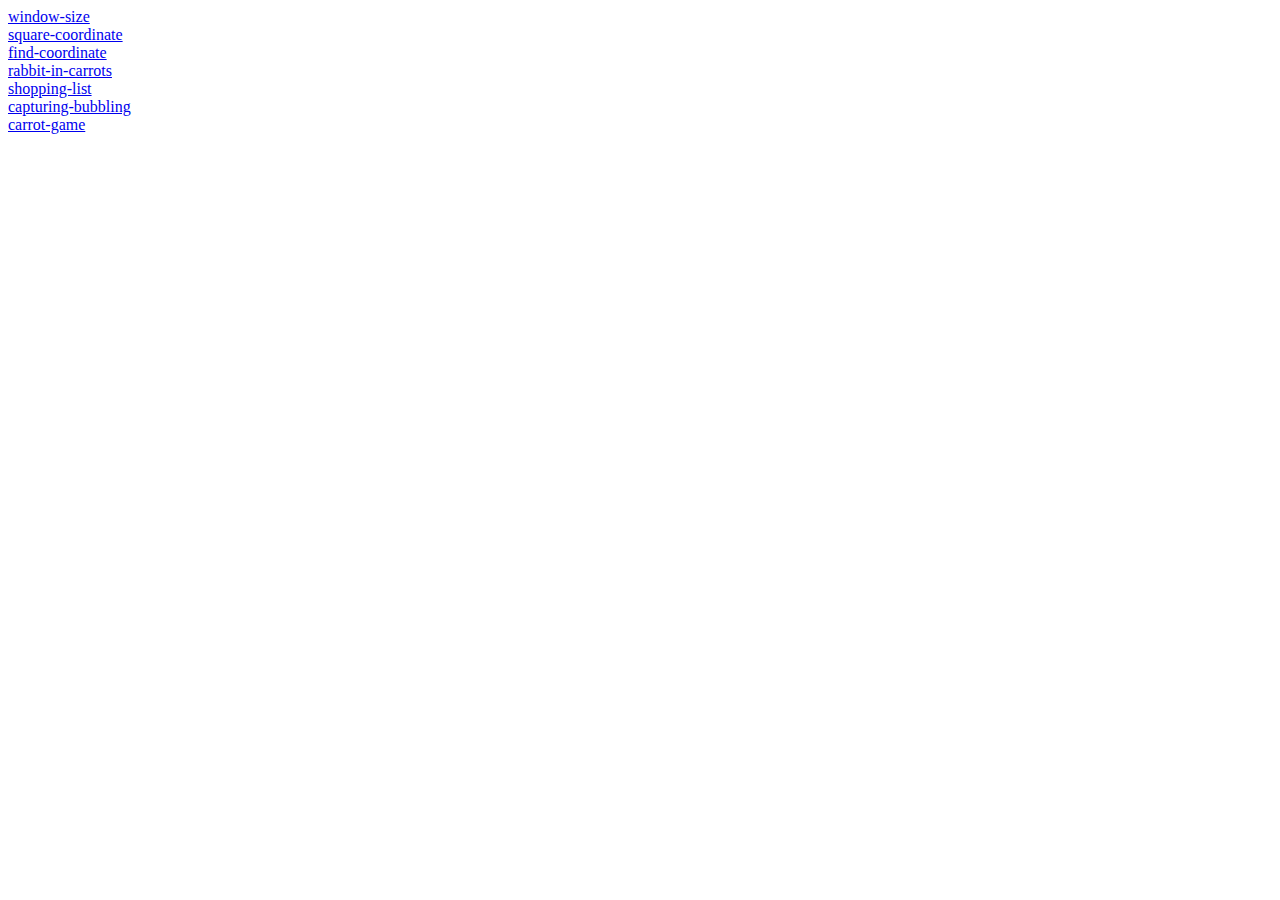
<file: index.html>
<!DOCTYPE html>
<html lang="en">
<head>
  <meta charset="UTF-8">
  <meta name="viewport" content="width=device-width, initial-scale=1.0">
  <title>Document</title>
</head>
<body>
  <a href="/lecture2/window-size.html">window-size</a> <br>
  <a href="/lecture2/square-coordinate.html">square-coordinate</a> <br>
  <a href="/lecture3/find-coordinate.html">find-coordinate</a> <br>
  <a href="/lecture3/rabbit-in-carrots.html">rabbit-in-carrots</a> <br>
  <a href="/lecture5/shopping-list.html">shopping-list</a> <br>
  <a href="/lecture6/capturing-bubbling.html">capturing-bubbling</a> <br>
  <a href="/lecture8/index.html">carrot-game</a> <br>
</body>
</html>
</file>
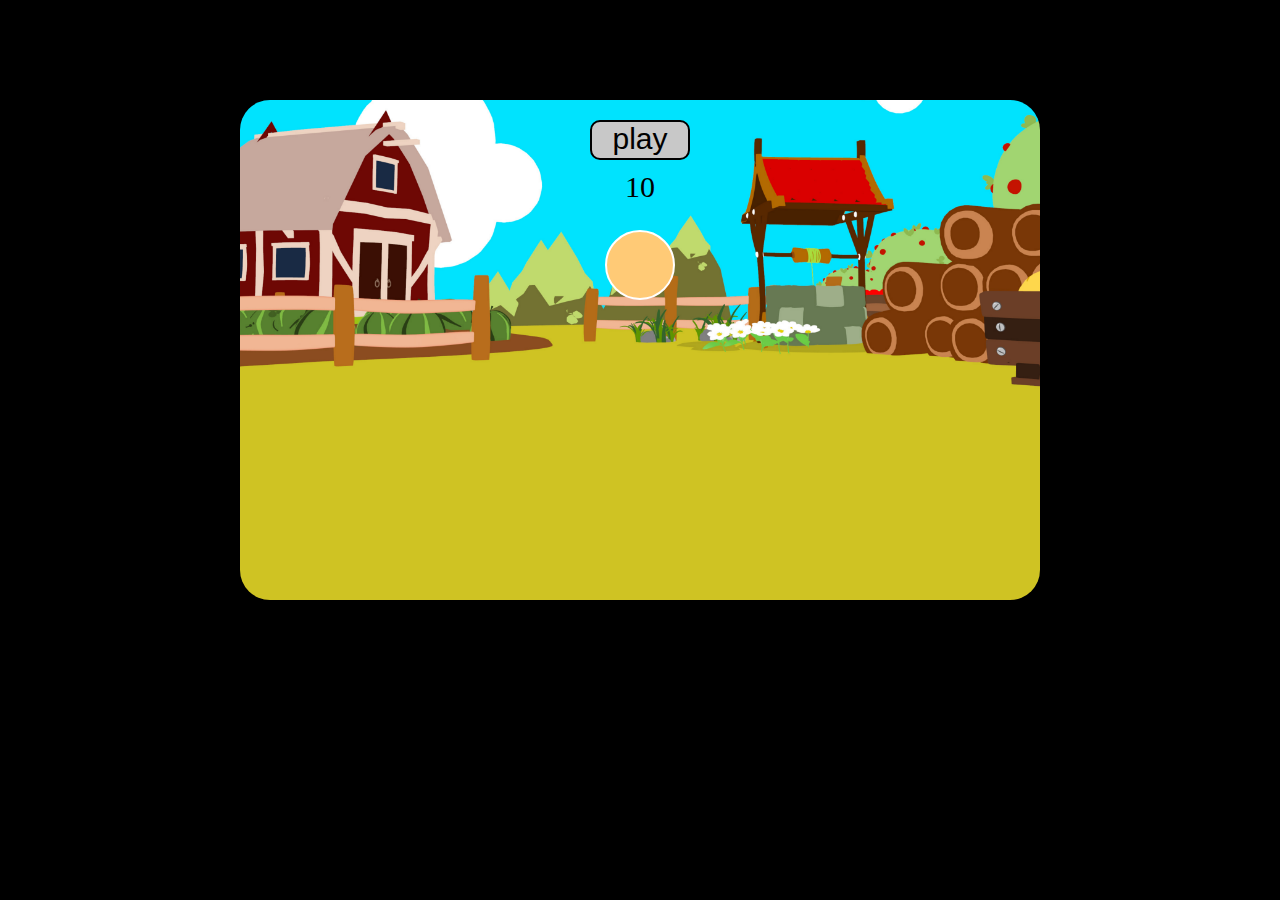
<file: lecture8/index.html>
<!DOCTYPE html>
<html lang="en">
<head>
  <meta charset="UTF-8">
  <meta name="viewport" content="width=device-width, initial-scale=1.0">
  <link rel="stylesheet" href="index.css">
  <title>Document</title>
  <script src="index.js" defer></script>
</head>
<body>
  <button class="play-btn">play</button>
  <div class="timer">10</div>
  <div class="carrot-count"></div>
</body>
</html>
</file>
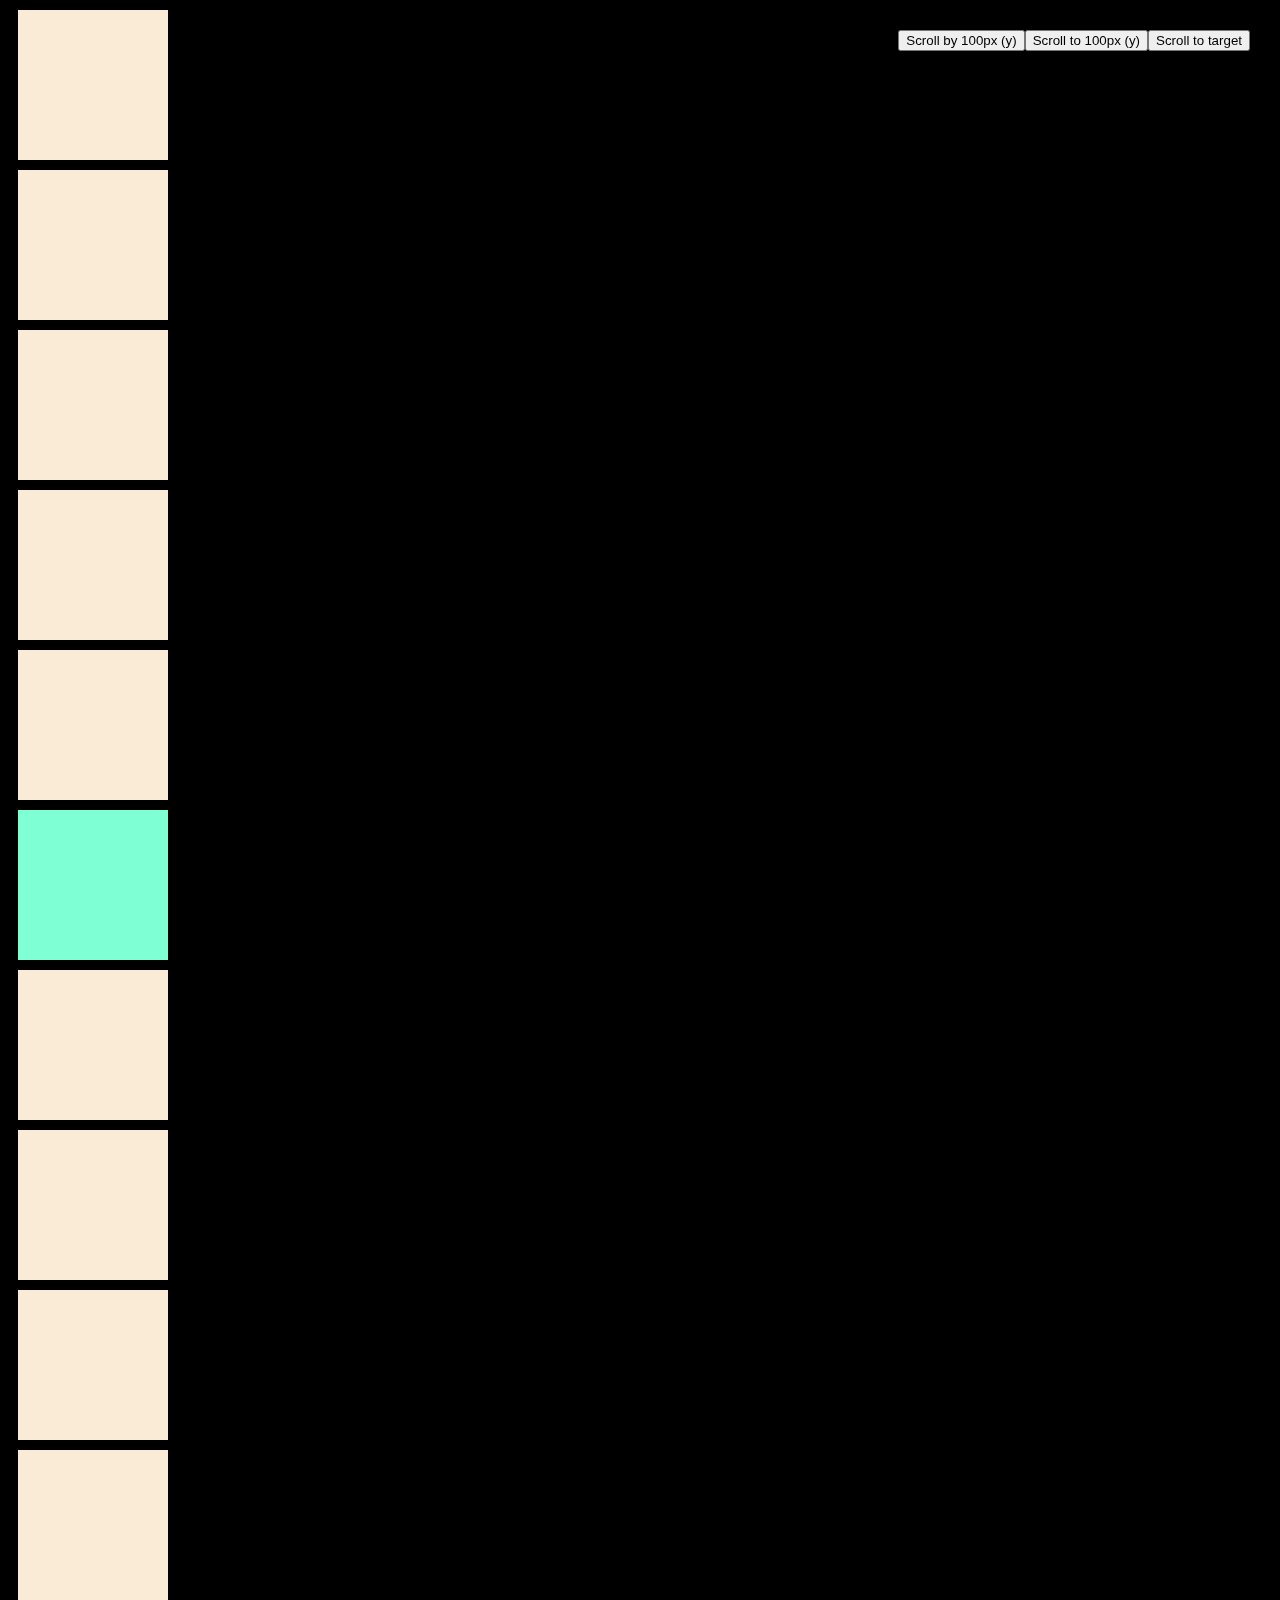
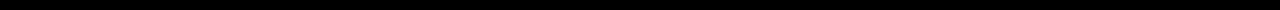
<file: lecture2/square-coordinate.html>
<!-- 10개의 정사각형 중 색이 다른 정사각형을 클릭하면
해당 정사각형의 client x, y와 page x, y 좌표가 콘솔에 출력된다.
스크롤 조작 실습 포함.
-->

<!DOCTYPE html>
<html lang="en">
<head>
  <meta charset="UTF-8">
  <meta name="viewport" content="width=device-width, initial-scale=1.0">
  <title>Document</title>
  <style>
    body {
      background-color: black;
    }
    .square {
      width: 150px;
      height: 150px;
      margin: 10px;
      background-color: antiquewhite;
    }
    .target-square {
      width: 150px;
      height: 150px;
      margin: 10px;
      background-color: aquamarine;
    }
    .btn-container {
      display: flex;
      position: fixed;
      top: 30px;
      right: 30px;
    }
  </style>
</head>
<body>
  <div class="square"></div>
  <div class="square"></div>
  <div class="square"></div>
  <div class="square"></div>
  <div class="square"></div>
  <div class="target-square"></div>
  <div class="square"></div>
  <div class="square"></div>
  <div class="square"></div>
  <div class="square"></div>
  <div class="btn-container">
    <button onClick="scrollByBtn()">Scroll by 100px (y)</button>
    <button onclick="scrollToBtn()">Scroll to 100px (y)</button>
    <button onClick="scrollTargetBtn()">Scroll to target</button>
  </div>
  <script>
    const targetSquare = document.querySelector('.target-square');
    const clientRect = targetSquare.getBoundingClientRect();
    targetSquare.addEventListener('click', (event) => {
      console.log(`client x, y = (${event.clientX}, ${event.clientY})`);
      console.log(`page x, y = (${event.pageX}, ${event.pageY})`);
    })

    function scrollByBtn() {
      window.scrollBy(0, 100);
    }
    function scrollToBtn() {
      window.scrollTo(0, 100);
    }
    function scrollTargetBtn() {
      window.scrollTo(clientRect.left + window.pageXOffset, clientRect.top + window.pageYOffset);
    }
  </script>
</body>
</html>
</file>
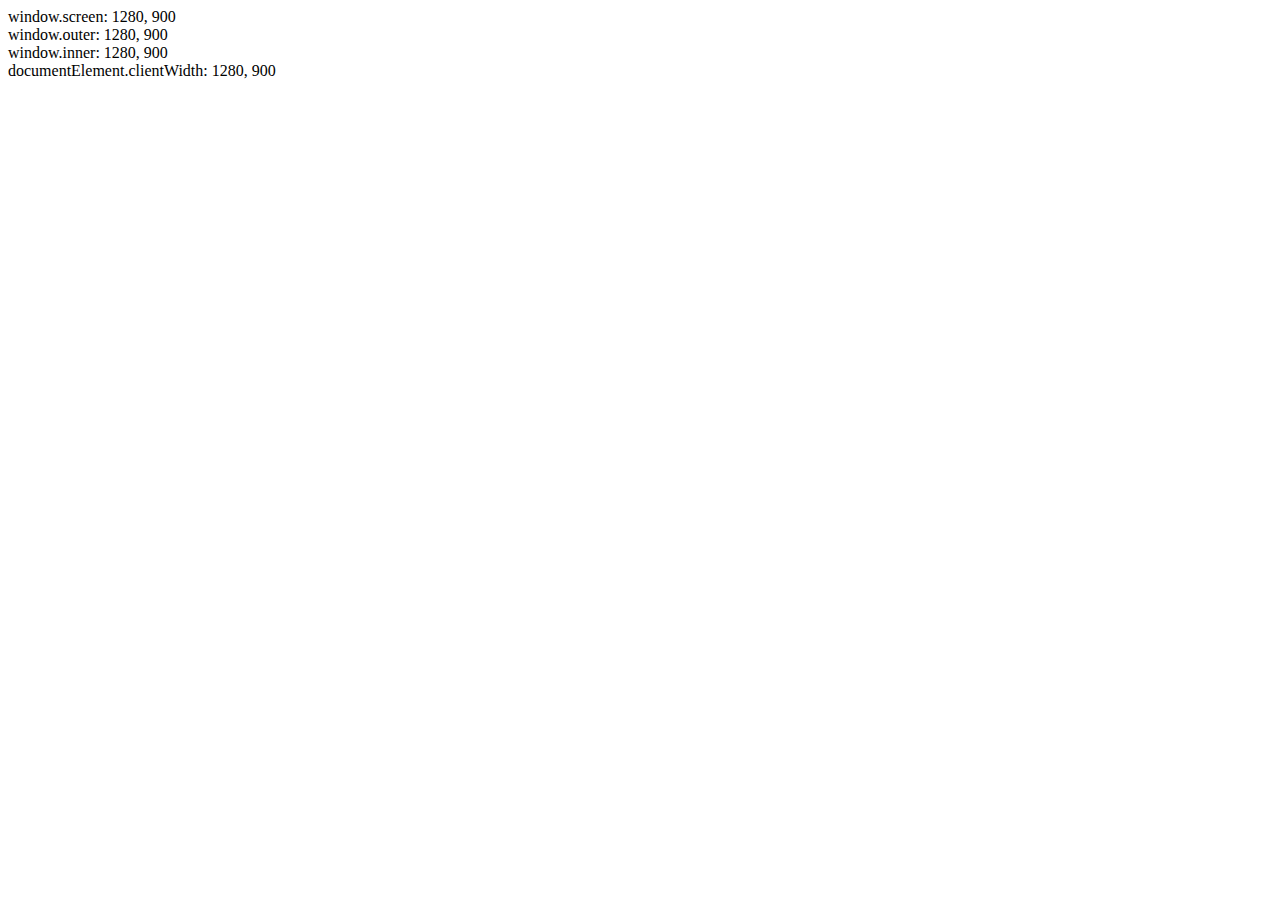
<file: lecture2/window-size.html>
<!DOCTYPE html>
<html lang="en">

<head>
  <meta charset="UTF-8">
  <meta name="viewport" content="width=device-width, initial-scale=1.0">
  <title>Document</title>
</head>

<body>
  <!-- 브라우저 밖의 모든 것들을 합한 기기의 모니터 사이즈 -->
  <div><span>window.screen: </span><span class="screen-size"> </span></div>

  <!-- 브라우저의 탭, URL창 등을 모두 합친 브라우저의 전체 크기 -->
  <div><span>window.outer: </span><span class="outer-window-size"> </span></div>

  <!-- 브라우저의 탭, URL창 길이를 제외한 크기. 스크롤바는 포함된다. -->
  <div><span>window.inner: </span><span class="inner-window-size"> </span></div>

  <!-- 스크롤바까지 제외. 문서 자체의 사이즈 -->
  <div><span>documentElement.clientWidth: </span><span class="client-width"> </span></div>

  <script>
    const screenSize = document.querySelector('.screen-size');
    const outerWindow = document.querySelector('.outer-window-size');
    const innerWindow = document.querySelector('.inner-window-size');
    const clientWidth = document.querySelector('.client-width');

    function stateUpdate() {
      screenSize.innerHTML = `${screen.width}, ${screen.height}`;
      outerWindow.innerHTML = `${window.outerWidth}, ${window.outerHeight}`;
      innerWindow.innerHTML = `${window.innerWidth}, ${window.innerHeight}`;
      clientWidth.innerHTML = `${document.documentElement.clientWidth}, ${document.documentElement.clientHeight}`;
    }

    // 화면이 변경될 때마다 수치가 변경되어야하므로 이벤트를 등록
    window.addEventListener('resize', stateUpdate);

    // 화면이 처음 로드되었을 때에도 수치들이 나타나도록 이벤트 등록
    window.addEventListener('load', stateUpdate);
  </script>
</body>

</html>
</file>
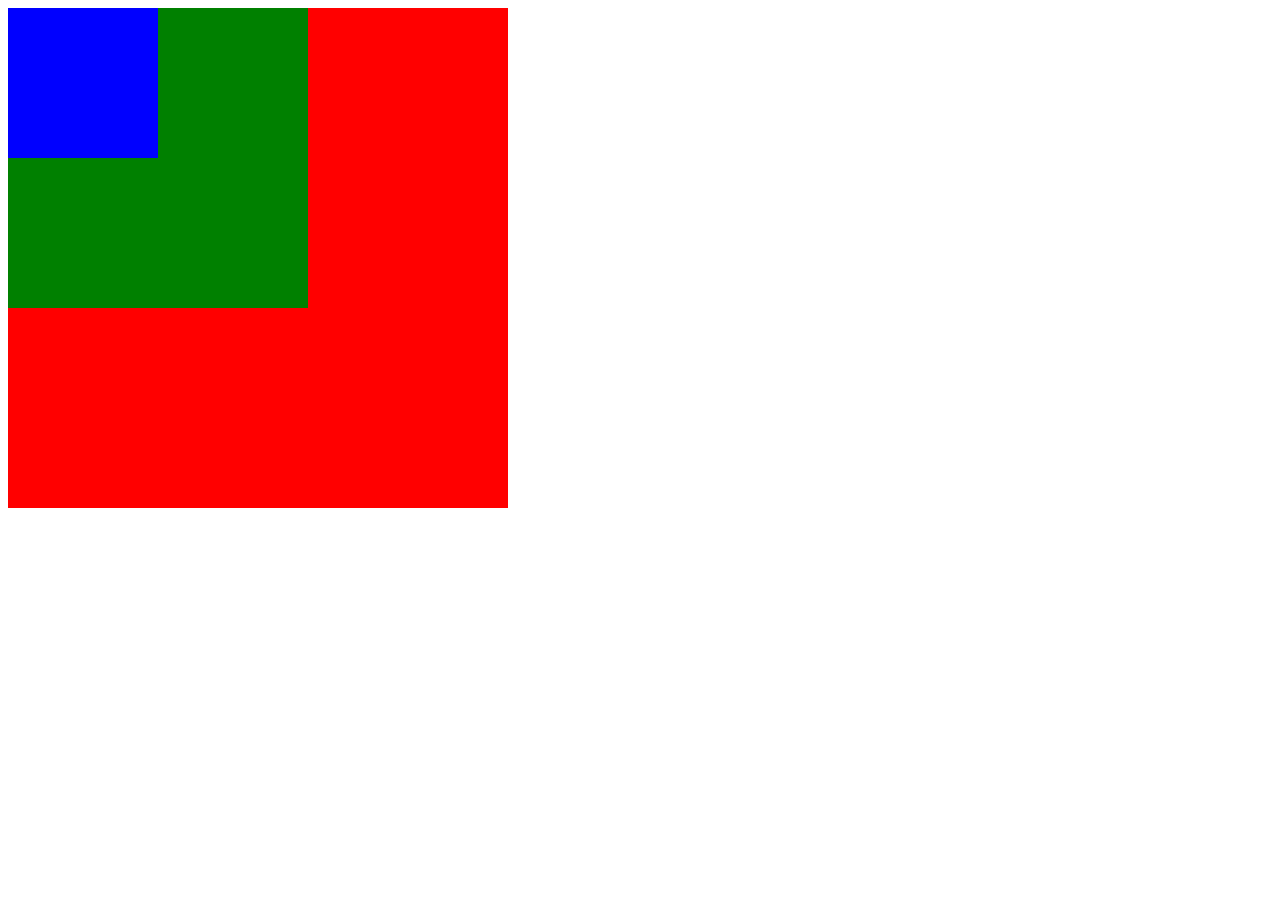
<file: lecture6/capturing-bubbling.html>
<!DOCTYPE html>
<html lang="en">
<head>
  <meta charset="UTF-8">
  <meta name="viewport" content="width=device-width, initial-scale=1.0">
  <title>Document</title>
</head>
<style>
  .one {
    width: 500px;
    height: 500px;
    background-color: red;
  }
  .two {
    width: 300px;
    height: 300px;
    background-color: green;
  }
  .three {
    width: 150px;
    height: 150px;
    background-color: blue;
  }
</style>
<body>
  <div class="one">
    <div class="two">
      <div class="three">
      </div>
    </div>
  </div>
</body>
<script>
  const one = document.querySelector('.one');
  const two = document.querySelector('.two');
  const three = document.querySelector('.three');

  one.addEventListener('click', (event) => {
    console.log('-------------------');
    console.log('one');
    console.log(event.target);
    console.log(event.currentTarget);
    console.log('-------------------');
    
  });

  // two.addEventListener('click', (event) => {
  //   console.log('-------------------');
  //   console.log('two');
  //   console.log(event.target);
  //   console.log(event.currentTarget);
  //   console.log('-------------------');
  // });
  // three.addEventListener('click', (event) => {
  //   console.log('-------------------');
  //   console.log('three');
  //   console.log(event.target);
  //   console.log(event.currentTarget);
  //   console.log('-------------------');
  // });
</script>
</html>
</file>
<file: lecture8/index.css>
* {
  margin: 0;
  padding: 0;
  box-sizing: border-box;
}

html {
  width: 100%;
  height: 100%;
  background-color: black;
  padding-top: 100px;
}

body {
  width: 800px;
  height: 500px;
  background-image: url("./img/background.png");
  background-repeat: no-repeat;
  background-position: center;
  background-size: cover;
  border-radius: 30px;
  margin: 0 auto;
  padding-top: 10px;
  position: relative;
}

.play-btn {
  display: flex;
  justify-content: center;
  width: 100px;
  height: 40px;
  border-radius: 10px;
  border: 2px solid black;
  background-color: rgb(200, 200, 200);
  margin: 10px auto;
  font-size: 30px;
  text-align: center;
}

.timer {
  width: 50px;
  height: 50px;
  text-align: center;
  font-size: 30px;
  margin: 10px auto;
}

.carrot-count {
  display: flex;
  justify-content: center;
  align-items: center;
  width: 70px;
  height: 70px;
  border-radius: 100px;
  border: 2px solid white;
  background-color: rgb(255, 202, 118);
  margin: 10px auto;
  color: white;
  font-size: 30px;
}

.bug {
  position: absolute;
  cursor: pointer;
}

.carrot {
  position: absolute;
  cursor: pointer;
}
</file>
